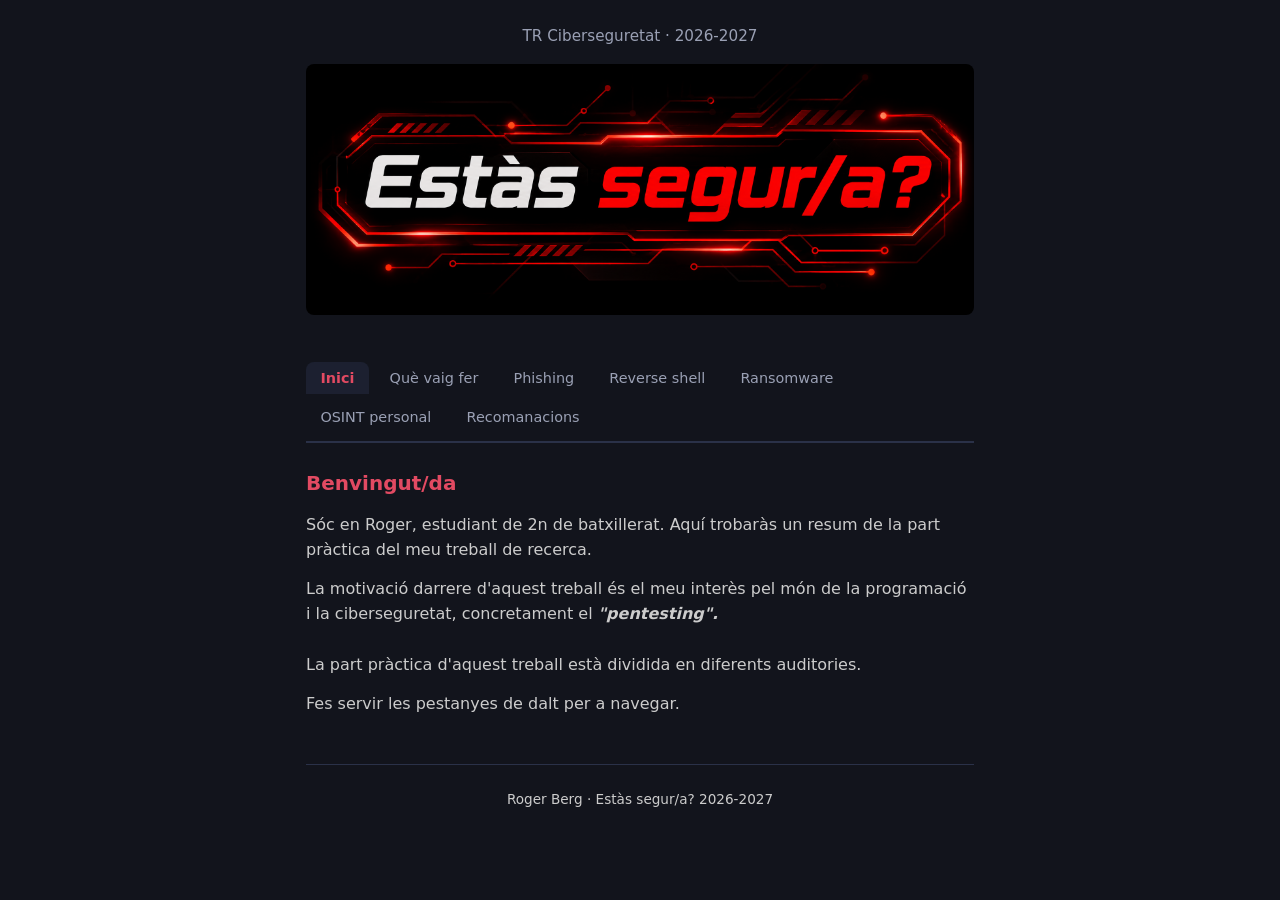
<file: index.html>
<!DOCTYPE html>
<html lang="ca">
<head>
  <meta charset="UTF-8">
  <meta name="viewport" content="width=device-width, initial-scale=1.0">
  <title>Estàs segur/a?</title>
  <link rel="stylesheet" href="styles.css">
</head>
<body>
  <header>
    <p class="subtitol">TR Ciberseguretat · 2026-2027</p>
    <a href="#inici" class="logo-inici" data-tab="inici">
      <img src="¿Estàs segur_a_.png" alt="Estàs segur/a? - Inici">
    </a>
  </header>

  <nav class="pestanyes" aria-label="Pestanyes">
    <button type="button" class="pestanya activa" data-tab="inici">Inici</button>
    <button type="button" class="pestanya" data-tab="que">Què vaig fer</button>
    <button type="button" class="pestanya" data-tab="phishing">Phishing</button>
    <button type="button" class="pestanya" data-tab="rev">Reverse shell</button>
    <button type="button" class="pestanya" data-tab="ransom">Ransomware</button>
    <button type="button" class="pestanya" data-tab="osint">OSINT personal</button>
    <button type="button" class="pestanya" data-tab="recomano">Recomanacions</button>
  </nav>

  <main>
    <section id="inici" class="panell actiu">
      <h2>Benvingut/da</h2>
      <p>Sóc en Roger, estudiant de 2n de batxillerat. Aquí trobaràs un resum de la part pràctica del meu treball de recerca.</p>
      <p>La motivació darrere d'aquest treball és el meu interès pel món de la programació i la ciberseguretat, concretament el <b><i>"pentesting".</i></b></p>
      <br>
      <p>La part pràctica d'aquest treball està dividida en diferents auditories.</p>
      <p>Fes servir les pestanyes de dalt per a navegar.</p>
    </section>

    <section id="que" class="panell">
      <h2>Què vaig fer?</h2>
      <p>Abans de començar el treball de recerca vaig estar utilitzant diverses distribucions de Linux en mode <b><i>"live boot"</i></b>. Les meves primeres distribucions van ser Kali i Parrot, les quals tenen un gran renom en el món de la ciberseguretat, però finalment vaig decidir instal·lar Arch com a sistema operatiu natiu a un ordinador.</p>
      <br>
      <p>Una vegada començat el treball, vaig fer una extensa recerca sobre diferents vulnerabilitats i <b><i>malwares</i></b> per a analitzar en el meu propi equip d'una forma controlada.</p>
      <p>En realitzar les proves en els meus dispositius personals, la meva màxima prioritat era conèixer l'abast de les eines utilitzades, ja que no podia posar en perill el meu ordinador personal.</p>
      <p>Vaig fer probes amb <i><b>apk</b></i>'s malicioses, les quals permetien un cert control sobre el dispositiu infectat arribant a geolocalitzar-lo entre altres coses. També vaig fer probes amb <i><b>pdf</b></i>'s maliciosos els quals aprofitaven una vulnerabilitat d'una versió antiga d'adobe acrobat reader, però la versió que tenia al meu equip personal era massa nova i em va servir per comprovar que la vulnerabilitat havia estat arreglada fa temps. Ambdues probes les vaig realitzar amb una eina anomenada <i><b>metasploit</b></i>, que serveix per generar i executar <i><b>exploits</b></i>.</p>
      <p>Posteriorment vaig fer probes amb l'eina de phishing i els scripts que vaig programar en <i><b>python</b></i> per a les diferents auditories.</p>
    </section>

    <section id="phishing" class="panell">
      <h2>Phishing</h2>
      <p>El <b><i>phishing</i></b> és un tipus de ciberatac amb moltes variants. Totes elles tenen el mateix vector d'atac: l'enginyeria social.</p>
      <p>Aquest tipus de ciberatac es pot realitzar mitjançant correu electrònic, <b><i>SMS</i></b>... L'objectiu de l'atacant sol ser induir l'usuari mitjançant manipulacions a entrar dins d'un enllaç, descarregar arxius...</p>
      <br>
      <p>Aquesta auditoria va ser l'espina central del meu <b><i>TR</i></b>, ja que tant la introducció dels arxius a la màquina víctima com la inducció a l'usuari perquè proporcionés les seves credencials les vaig fer mitjançant <b><i>phishing</i></b> per correu electrònic.</p>
      <p>L'exemple més clar de <b><i>phishing</i></b>, però, és el del panell d'inici de sessió. És per això que vaig fer una recerca d'eines que em permetessin fer aquest tipus d'auditories d'una forma fàcil. Gràcies a aquesta recerca vaig trobar l'eina <b><i>Zphisher</i></b>.</p>
      <img src="imgPhishing01.png" alt="foto-phishing-1" class="foto-prova">
      <p>Aquesta eina permet desplegar temporalment una pàgina web que imiti el panell d'inici de sessió de diferents pàgines web bancàries, de xarxes socials... L'objectiu principal d'aquesta eina és la recol·lecció de credencials, però, a més d'això, l'eina també és capaç d'agafar l'adreça <b><i>IPv4</i></b> de l'usuari, cosa que permet la geolocalització de la màquina víctima si aquesta s'introdueix a qualsevol pàgina web com "<b><i>IP Tracker</i></b>".</p>
      <img src="imgPhishing02.png" alt="foto-phishing-2" class="foto-prova">
    </section>

    <section id="rev" class="panell">
      <h2>Reverse shell</h2>
      <p>Per a aquesta auditoria vaig infectar el meu equip personal amb una <b><i>reverse shell</i></b>. Aquesta va estar programada exclusivament en Python i per a programar-la em vaig basar en un vídeo d'"<b><i>S4vitar</i></b>", però una vegada acabada vaig pensar en possibles modificacions pel programa. En aquell moment se'm va ocórrer la idea de fer que, a part d'enviar una connexió a la màquina atacant, el programa recavés informació de l'equip infectat com ara el <b><i>SO</i></b>, la versió d'aquest, l'arquitectura del processador...</p>
      <p>Durant l'auditoria em vaig trobar amb diversos problemes, entre els quals hi havia l'antivirus de Windows i la limitació que pateix i patia el programa per a operar fora de xarxes locals.</p>
      <br>
      <p>La infecció era bastant senzilla: una vegada l'usuari obria el programari maliciós, l'arxiu enviava una connexió cap a la màquina atacant, l'adreça <b><i>IP</i></b> de la qual estava <b><i>hardcoded</i></b>. Una vegada establerta la connexió, l'equip enviava a la màquina atacant la informació esmentada al paràgraf anterior i obria una consola <b><i>cmd</i></b> en segon pla la qual podia ser controlada amb màxims privilegis per la màquina atacant.</p>
    </section>

    <section id="ransom" class="panell">
      <h2>Ransomware</h2>
      <p>Aquesta auditoria va consistir en una infecció al meu propi equip mitjançant una versió educativa d'un <b><i>ransomware</i></b> la qual apuntava a una ruta concreta i una extensió d'arxiu específica. Es van prendre tals mesures de seguretat ja que la màquina víctima era el meu propi ordinador.</p>
      <img src="imgRansom.png" alt="foto-ransom-1" class="foto-prova">
      <br>
      <p>Els objectius d'aquesta auditoria van ser els següents:</p>
      <ol>
        <li>Comprovar la dificultat de la creació d'un <b><i>ransomware</i></b></li>
        <li>Analitzar l'impacte d'un <b><i>ransomware</i></b></li>
        <li>Analitzar algun sistema de protecció contra <b><i>ransomware</i></b> i altres tipus de <b><i>malware</i></b></li>
      </ol>
      <br>
      <p>Una vegada executat l'arxiu, en ser una versió educativa que no pretenia ser una còpia exacta d'un <b><i>ransomware</i></b> real, l'arxiu demanava mitjançant un <b><i>input</i></b> de tipus <b><i>string</i></b> la ruta absoluta dels arxius a encriptar.</p>
      <p>En introduir la ruta absoluta dels arxius a encriptar, l'arxiu procedia a crear nous arxius amb el contingut dels antics encriptat, eliminava els arxius originals i, seguidament, proporcionava la <b><i>key</i></b> per consola per a poder revertir el procés posteriorment.</p>
      <img src="imgRansom2.png" alt="foto-ransom-2" class="foto-prova">
      <p>Abans de realitzar l'auditoria vaig preparar l'entorn amb la carpeta objectiu i diversos arxius amb extensió "<b><i>.txt</i></b>" en els quals hi havia contrasenyes (falses) i altres continguts suposadament privats.</p>
      <img src="imgRansom3.png" alt="foto-ransom-3" class="foto-prova">
      <p>Finalment, en acabar tot el procés, quedava l'arxiu "<b><i>.txt.locked</i></b>", el qual contenia una cadena de caràcters il·legible degut al xifrat simètric "<b><i>fernet</i></b>".</p>
      <img src="imgRansom4.png" alt="foto-ransom-4" class="foto-prova">
    </section>

    <section id="osint" class="panell">
      <h2>OSINT personal(part de prova)</h2>
      <p>Per a la part d'<i><b>OSINT</b></i> la tècnica que més vaig utilitzar va ser "<i><b>google dorks</b></i>". Aquesta tècnica consisteix en fer cerques de la manera que es mostra a continuació per a acotar els resultats al que es vol trobar. Mitjançant aquesta tècnica vaig aconseguir trobar dades del meu germà, ja que buscant el meu nom complet, els 2 cognoms coincideixen amb els seus.</p>
    </section>
    <section id="recomano" class="panell">
      <h2>Què recomano</h2>
      <ul>
        <li>Contrasenyes
          <ol>
            <li>Utilitzar contrasenyes robustes</li>
            <li>Canviar cada cert temps les teves contrasenyes</li>
            <li>Utilitzar gestors de contrasenyes. (EL DE GOOGLE NO!)</li>
            <li>Activar el 2FA</li>
            
          </ol>
        </li>
        <li>Mail i serveis de missatgeria
          <ol>
            <li>Desconfiar d'ofertes que semblin massa bones.</li>
            <li>Desconfiar dels missatges amb un tó molt alarmant.</li>
            <li>Verificar si l'adreça del correu electrònic o telèfon del remitent és l'oficial de l'empresa que diu ser.</li>
            <li>En cas d'entrar a un link, cal verificar que sigui oficial.</li>
          </ol>  
        </li>
      </ul>
    </section>
  </main>

  <footer>
    <p>Roger Berg · Estàs segur/a? 2026-2027</p>
  </footer>

  <script src="script.js"></script>
</body>
</html>
</file>
<file: styles.css>
* {
  box-sizing: border-box;
  margin: 0;
  padding: 0;
}

body {
  font-family: system-ui, sans-serif;
  background: #12141c;
  color: #ece8e1;
  line-height: 1.6;
  padding: 1.5rem 1rem 2rem;
  max-width: 700px;
  margin: 0 auto;
}

header {
  text-align: center;
  margin-bottom: 1.5rem;
}

h1 {
  font-size: 1.8rem;
  margin-top: 0.2rem;
}

.subtitol {
  color: #9aa0b4;
  font-size: 0.95rem;
}

.pestanyes {
  display: flex;
  flex-wrap: wrap;
  gap: 0.4rem;
  margin-bottom: 1.5rem;
  border-bottom: 2px solid #2a3148;
  padding-bottom: 0.5rem;
}

.pestanya {
  background: transparent;
  border: none;
  color: #9aa0b4;
  font-size: 0.9rem;
  padding: 0.5rem 0.9rem;
  border-radius: 8px 8px 0 0;
  cursor: pointer;
  font-family: inherit;
}

.pestanya:hover {
  color: #e24a62;
  background: #1c2030;
}

.pestanya.activa {
  background: #1c2030;
  color: #e24a62;
  font-weight: 600;
}

.panell {
  display: none;
}

.panell.actiu {
  display: block;
}

h2 {
  font-size: 1.25rem;
  color: #e24a62;
  margin-bottom: 0.8rem;
}

p,
li {
  color: #ccc;
}

p + p {
  margin-top: 0.8rem;
}

ul,
ol {
  padding-left: 1.5rem;
  margin-top: 0.4rem;
}

li {
  margin-bottom: 0.5rem;
}

img {
  max-width: 100%;
  border-radius: 8px;
  margin: 1rem 0;
}

.resultats {
  display: flex;
  flex-wrap: wrap;
  gap: 1rem;
  margin-top: 1rem;
}

.caixa {
  background: #1c2030;
  border-radius: 10px;
  padding: 1.2rem;
  flex: 1;
  min-width: 140px;
  text-align: center;
}

.numero {
  display: block;
  font-size: 2rem;
  font-weight: 700;
  color: #e24a62;
  margin-bottom: 0.3rem;
}

.caixa p {
  font-size: 0.85rem;
  color: #aaa;
}

footer {
  text-align: center;
  margin-top: 3rem;
  padding-top: 1.5rem;
  border-top: 1px solid #2a3148;
  color: #777;
  font-size: 0.85rem;
}

.foto-prova {
  max-width: 500px;
  width: 100%;
  height: auto;
  border-radius: 5%;
  object-fit: cover;
}

@media (max-width: 500px) {
  .resultats {
    flex-direction: column;
  }

  .pestanya {
    font-size: 0.8rem;
    padding: 0.4rem 0.6rem;
  }
}
</file>
